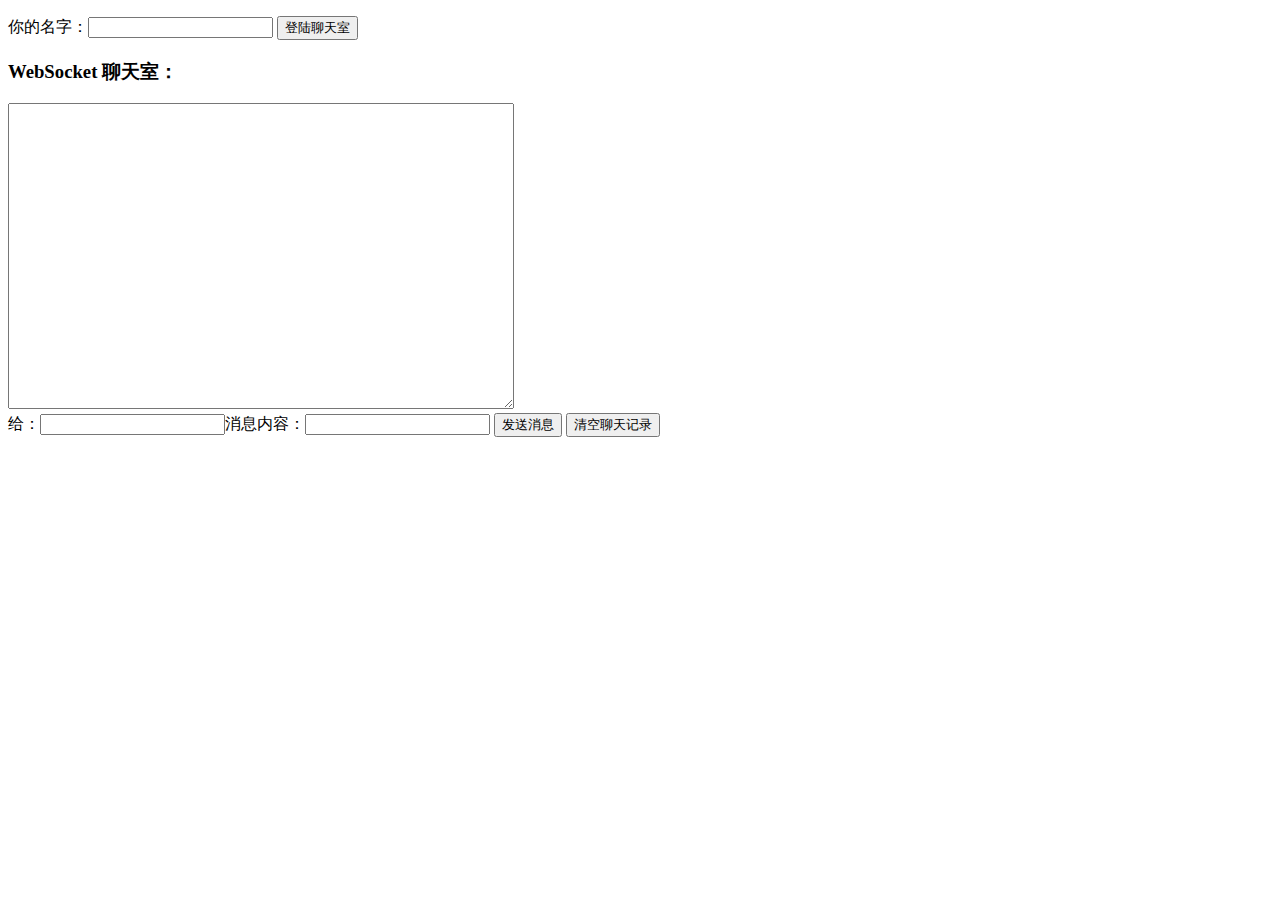
<file: Python基础/code/c20_chat/chat/templates/chat.html>
<!DOCTYPE html>
<html lang="en">
<head>
	<meta name="viewport" content="width=device-width, initial-scale=1" charset="UTF-8">
    <title>聊天室</title>
</head>
<body>
	<p>你的名字：<input type="text" id="username">
    <button onclick="open_ws()">登陆聊天室</button>
	</p>
	<form onsubmit="return false;">
		<h3>WebSocket 聊天室：</h3>
		<textarea id="responseText" style="width: 500px; height: 300px;"></textarea>
		<br>
		给：<input type="text" id="to_user">消息内容：<input type="text" id="message">
		<input type="button" value="发送消息" onclick="send_msg()">
		<input type="button" onclick="javascript:document.getElementById('responseText').value=''"
			   value="清空聊天记录">
	</form>
	<script type="application/javascript">
    var ws = null;
    function open_ws() {
        var username = document.getElementById('username').value;
        ws = new WebSocket("ws://127.0.0.1:8088/chat/ws/" + username);
        ws.onopen = function () {
			ws.send("在线用户"); //向后台请求在线用户
            alert("登陆成功");			
        };

        ws.onmessage = function (eventMessage) {
            // 显示消息记录
            var chat = JSON.parse(eventMessage.data);
            console.log(chat);
			if(chat.to_user == "在线用户"){ //返回在线用户列表
				var chat_content = document.getElementById('responseText');
				chat_content.value = chat_content.value + "\n在线用户: " + chat.chat;
			}else{ //返回正常消息
				var chat_content = document.getElementById('responseText');
				chat_content.value = chat_content.value + "\n" + chat.from_user + " >> "+ chat.to_user + " : " + chat.chat;  //显示收到的消息
			}
        };
    }

    function send_msg() {
        // 发送消息
        var to_user = document.getElementById("to_user").value;
        var msg = document.getElementById("message").value;
		var username = document.getElementById('username').value;
        var send_str = { //创建消息字典
			from_user: username,
            to_user: to_user,
            chat: msg
        };
        ws.send(JSON.stringify(send_str));
        var chat_content = document.getElementById("responseText");
        chat_content.value = chat_content.value + "\n" + "我： " + msg;
    }
</script>	
	
</body>
</html>
</file>
